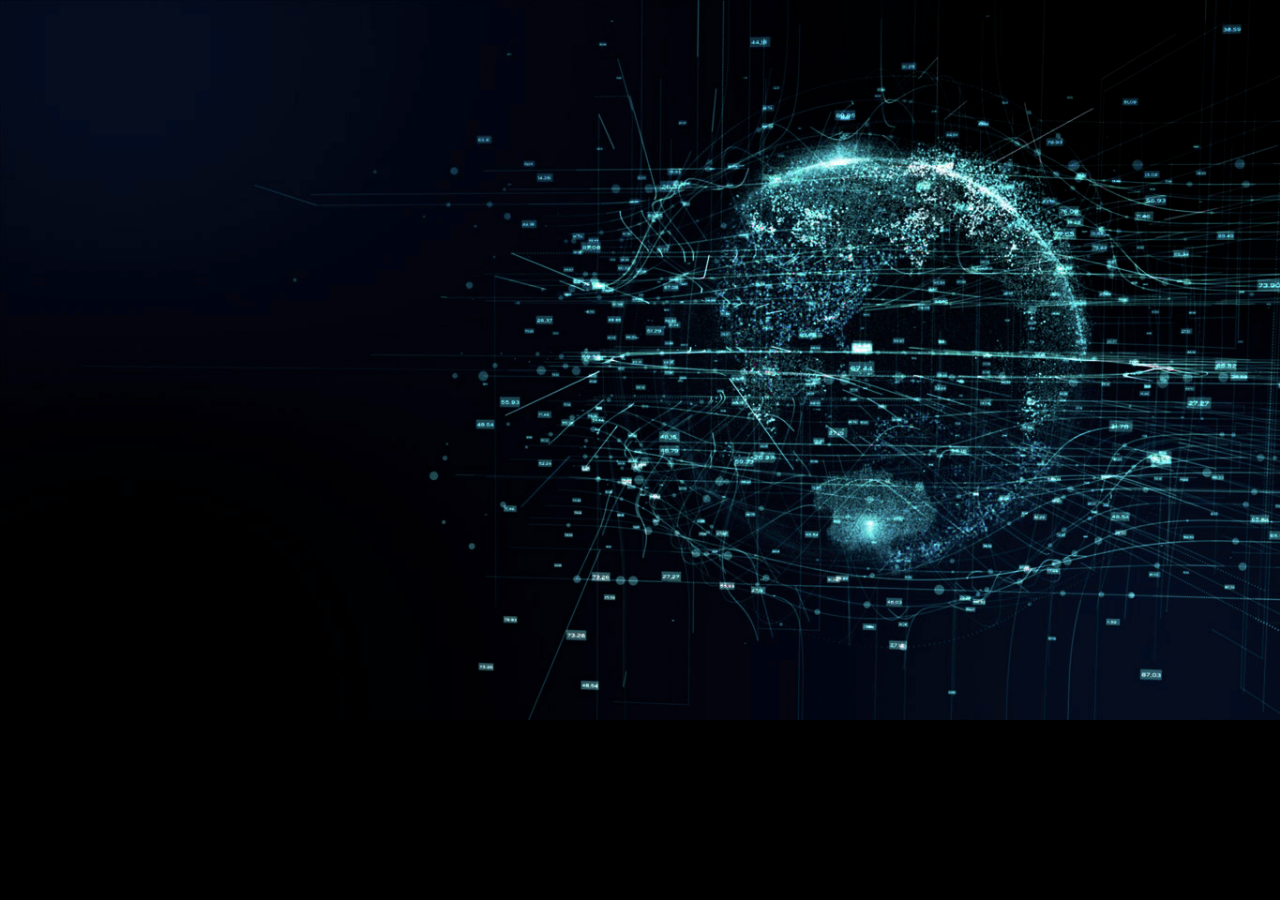
<file: templates/default.html>
<!DOCTYPE html>
<html lang="en">
<head>
    <meta charset="UTF-8">
    <title>default</title>
    <link type="text/css" rel="stylesheet" href="/static/css/element.css">
    <style>
        body{
            background-image: url("/static/css/images/welcome.jpg");
            background-repeat:no-repeat;
            background-size: cover;
            position: relative;
        }
    </style>
</head>
<body>

</body>
</html>
</file>
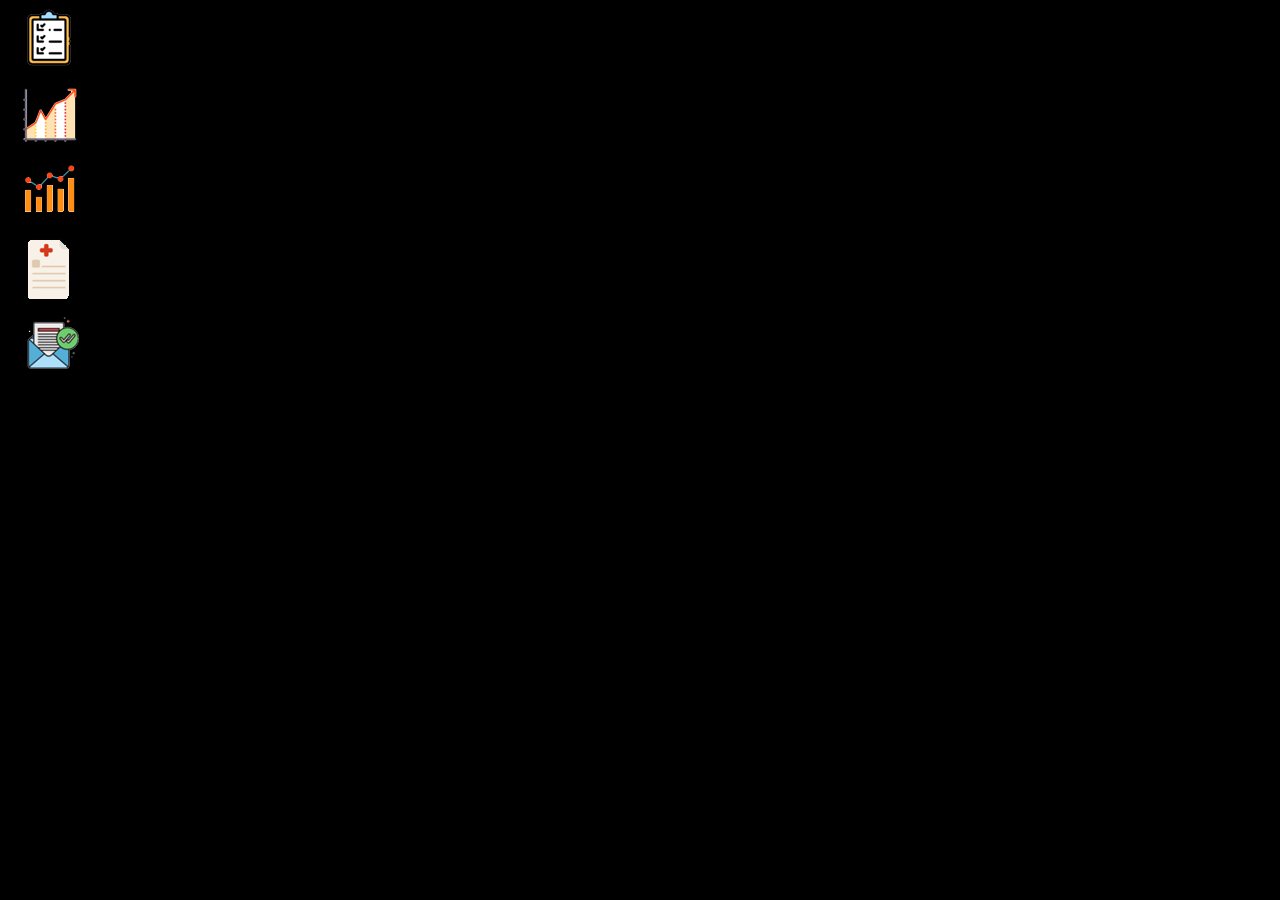
<file: templates/menu.html>
<!DOCTYPE html>
<html lang="en">
<head>
    <meta charset="UTF-8">
    <title>menu</title>
    <link type="text/css" rel="stylesheet" href="/static/css/element.css">
    <script type="text/javascript" src="/static/js/jquery.min.js"></script>
</head>
<body style="height:100%;">
<div class="menu">
    <div class="menu-list1" id="list1">
        <img src="/static/css/images/status.png">
    </div>
    <div class="menu-list1" id="list2">
        <img src="/static/css/images/singleLine.png">
    </div>
    <div class="menu-list1" id="list3">
        <img src="/static/css/images/compare.png">
    </div>
    <div class="menu-list1" id="list4">
        <img src="/static/css/images/report.png">
    </div>
    <div class="menu-list1" id="list5">
        <img src="/static/css/images/email.png">
    </div>
</div>
</body>
<script>
    $("#list1").on("click", function () {
        window.parent.frames[2].location.href = "/areaInfo";
    });
    $("#list2").on("click", function () {
        window.parent.frames[2].location.href = "/singleChart";
    });
    $("#list3").on("click", function () {
        window.parent.frames[2].location.href = "/multiChart";
    });
    $("#list4").on("click", function () {
        window.parent.frames[2].location.href = "/docxReport";
    });
    $("#list5").on("click", function () {
        window.parent.frames[2].location.href = "/emailIndex";
    });
</script>
</html>
</file>
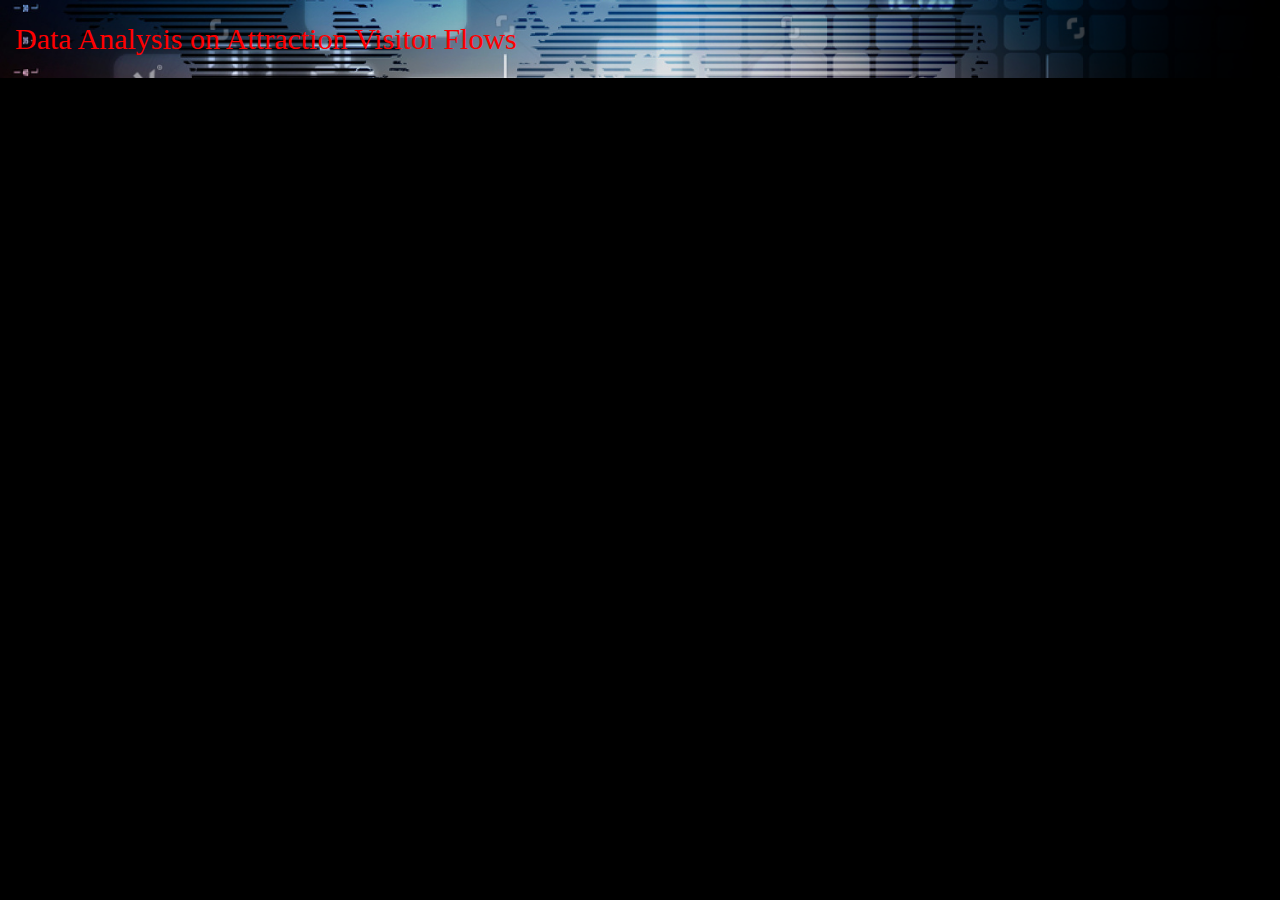
<file: templates/top.html>
<!DOCTYPE html>
<html lang="en">
<head>
    <meta charset="UTF-8">
    <title>Top</title>
    <link type="text/css" rel="stylesheet" href="/static/css/element.css">
</head>
<body>
<div class="top">
    Data Analysis on Attraction Visitor Flows
</div>
</body>
</html>
</file>
<file: static/css/element.css>
body {
    margin: 0px;
    background-color: black;
}

button {
    border: none;
    margin: 0;
    padding: 0;
    outline: none;
}

image {
    margin: 0;
    padding: 0;
}

a, a:link, a:visited, a:hover, a:active {
    text-decoration: none;
    color: inherit;
}

.cen {
    text-align: center;
}

.top {
    background-image: url("/static/css/images/banner.png");
    color: red;
    font-size: 30px;
    background-repeat: no-repeat;
    background-size: cover;
    height: 78px;
    line-height: 78px;
    padding-left: 15px;
}

.my_input {
    height: 20px;
    background-color: #FFD700;
    border-radius: 5px;
    width: 180px;
}

.my_button {
    padding-left: 5px;
    padding-right: 5px;
    height: 25px;
    cursor: pointer;
    text-align: center;
    border-radius: 10px;
    margin-right: 5px;
    margin-left: 8px;
    box-shadow: 0 -1px 0 #616a74 inset, 0 1px 5px #212528;
    background-image: linear-gradient(to right, #6BB8E1, #B6D2E3);
}

.my_button:hover {
    background-image: linear-gradient(to right, #22B1FC, #6BB7E5);
}

.my_select {
    background-color: #FFD700;
    width: 150px;
    height: 22px;
    border-radius: 3px;
}

.menu {
    background-color: black;
    height: 100%;
    width: 100px;
}

.menu-list1 {
    margin: 0 auto;
    width: 64px;
    border-radius: 10px;
}

.menu-list1:hover {
    box-shadow: 0 0 10px white;
}

.info-index-top {
    /*width: 100%;*/
    height: 40px;
    padding: 5px;
    background-color: #EDF8AC;
    display: flex;
    justify-content: left;
    align-items: center;
    border-bottom: 2px solid #A3AEBA;
    box-shadow: 0px 2px 5px #333333;
    box-sizing: border-box;
}

.info-index-top-fetch {
    height: 30px;
    width: 130px;
    line-height: 30px;
}


.info-index-main {
    padding: 10px 15px 0 15px;

}

.info-index-main > table {
    border-collapse: collapse;
    width: 100%;
}

.info-index-main > table > tbody > tr > th {
    background-color: #8A0100;
    border: 1px solid white;
    color: #FFF3AD;
}

.info-index-main > table > tbody > tr > td {
    background-color: #CBCBCB;
    border-bottom: 1px dashed black;
}

.info-index-main > table > tbody > tr:hover td {
    background-color: #EFF900;
}

/*singleChart*/
.single_index_top_search {
    height: 25px;
    width: 60px;
    line-height: 25px;
}

.char_body {
    margin: 0 auto;
    min-width: 450px;
    height: 450px;
    /*background-color: #6BB7E5;*/
}

/*multiChart*/
.multi-index-top {
    background-color: white;
}

.multi-index-main {
    position: absolute;
    top: 40px;
    left: 0;
    right: 0;
    bottom: 0;
}

.multi-index-l {
    float: left;
    height: 100%;
    width: 300px;
    overflow-y: scroll;
    background-size: cover;
    background: linear-gradient(white, lightslategray) no-repeat fixed;
}

.multi-index-r {
    float: right;
    width: calc(100% - 300px);
    height: 100%;
    background-color: #F0F8FF;
}

/*docxReport*/
.docx-index-top {
    box-shadow: none;
    margin-left: 3px;
    margin-right: 3px;
}

.docx-index-main {
    padding: 10px 15px 0 15px;

}

.docx-main-little {
    width: 24%;
    font-size: 10px;
    height: 22px;
    line-height: 22px;
    float: left;
    overflow: hidden;
    text-overflow: ellipsis;
    white-space: nowrap;
}

/*email*/
.loading_img{
    width: 25px;
    height: 25px;
    background-image: url("/static/css/images/Loading.gif");
    background-size: cover;
    display: none;
}
</file>
